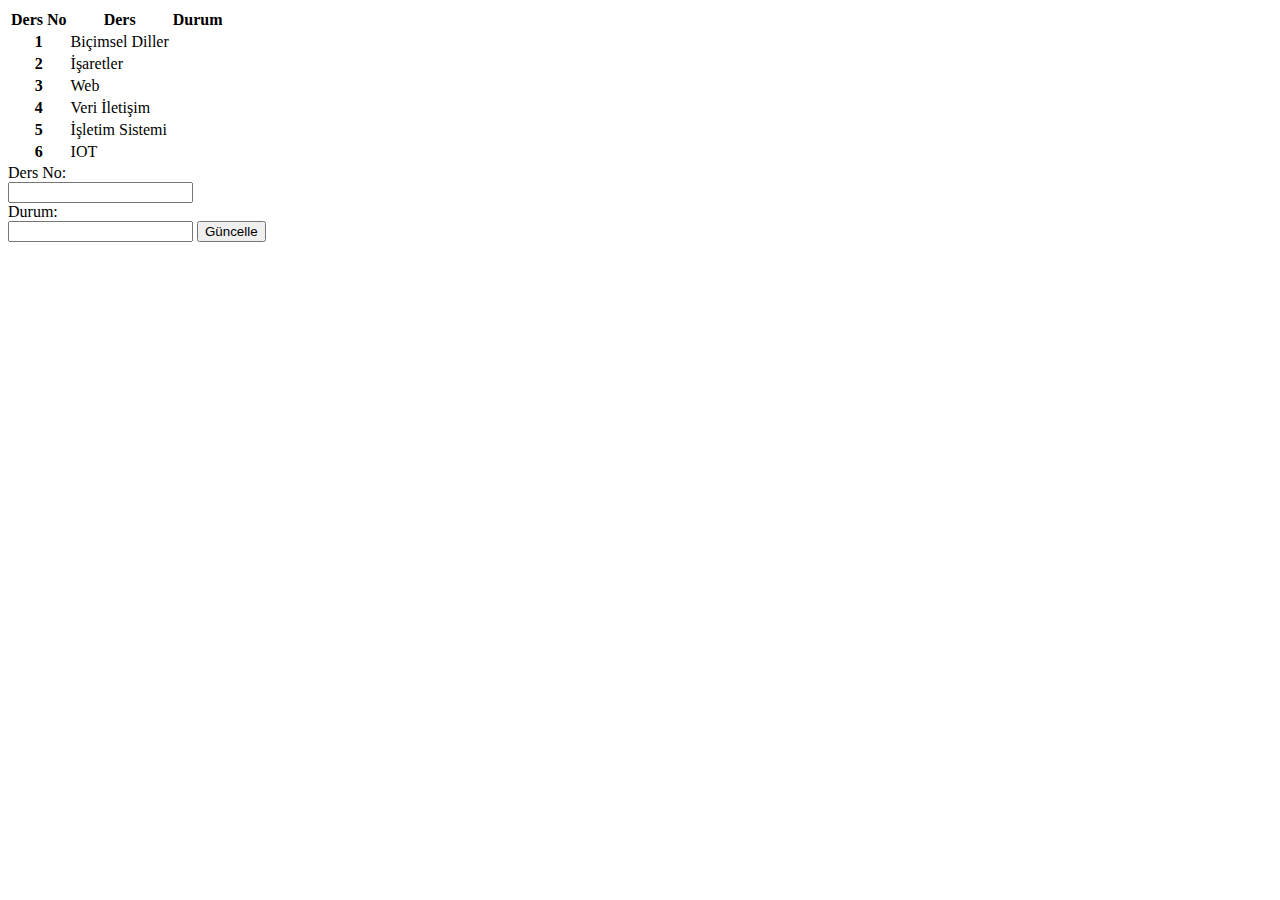
<file: Dersler/index.html>
<!doctype html>
<html lang="en">

<head>
    <!-- Required meta tags -->
    <meta charset="utf-8">
    <meta name="viewport" content="width=device-width, initial-scale=1, shrink-to-fit=no">

    <!-- Bootstrap CSS -->
    <link rel="stylesheet" href="https://stackpath.bootstrapcdn.com/bootstrap/4.1.3/css/bootstrap.min.css"
        integrity="sha384-MCw98/SFnGE8fJT3GXwEOngsV7Zt27NXFoaoApmYm81iuXoPkFOJwJ8ERdknLPMO" crossorigin="anonymous">

    <title>Ders Durumum</title>
</head>

<body>
    <div class="container">


        <table class="table">
            <thead>
                <tr>
                    <th scope="col">Ders No</th>
                    <th scope="col">Ders</th>
                    <th scope="col">Durum</th>
                </tr>
            </thead>
            <tbody>
                <tr>
                    <th scope="row">1</th>
                    <td>Biçimsel Diller </td>
                    <td id="1"></td>
                </tr>
                <tr>
                    <th scope="row">2</th>
                    <td>İşaretler</td>
                    <td id="2"></td>
                </tr>
                <tr>
                    <th scope="row">3</th>
                    <td>Web</td>
                    <td id="3"></td>
                </tr>
                <tr>
                    <th scope="row">4</th>
                    <td>Veri İletişim</td>
                    <td id="4"></td>
                </tr>
                <tr>
                    <th scope="row">5</th>
                    <td>İşletim Sistemi</td>
                    <td id="5"></td>
                </tr>
                <tr>
                    <th scope="row">6</th>
                    <td>IOT</td>
                    <td id="6"></td>
                </tr>
            </tbody>
        </table>
        <div class="input-group mb-3">
            <div class="input-group-prepend">
                <span class="input-group-text" id="inputGroup-sizing-default">Ders No:</span>
            </div>
            <input type="text" class="form-control col-md-1" aria-label="Sizing example input"
                aria-describedby="inputGroup-sizing-default" id="ders">
            <div class="input-group-prepend">
                <span class="input-group-text" id="inputGroup-sizing-default">Durum:</span>
            </div>
            <input type="text" class="form-control" aria-label="Sizing example input"
                aria-describedby="inputGroup-sizing-default" id="data">
            <button class="btn btn-outline-secondary" type="button" id="button">Güncelle</button>

        </div>
    </div>
    <script src="app.js"></script>
    <script src="https://code.jquery.com/jquery-3.3.1.slim.min.js"
        integrity="sha384-q8i/X+965DzO0rT7abK41JStQIAqVgRVzpbzo5smXKp4YfRvH+8abtTE1Pi6jizo"
        crossorigin="anonymous"></script>
    <script src="https://cdnjs.cloudflare.com/ajax/libs/popper.js/1.14.3/umd/popper.min.js"
        integrity="sha384-ZMP7rVo3mIykV+2+9J3UJ46jBk0WLaUAdn689aCwoqbBJiSnjAK/l8WvCWPIPm49"
        crossorigin="anonymous"></script>
    <script src="https://stackpath.bootstrapcdn.com/bootstrap/4.1.3/js/bootstrap.min.js"
        integrity="sha384-ChfqqxuZUCnJSK3+MXmPNIyE6ZbWh2IMqE241rYiqJxyMiZ6OW/JmZQ5stwEULTy"
        crossorigin="anonymous"></script>
</body>

</html>
</file>
